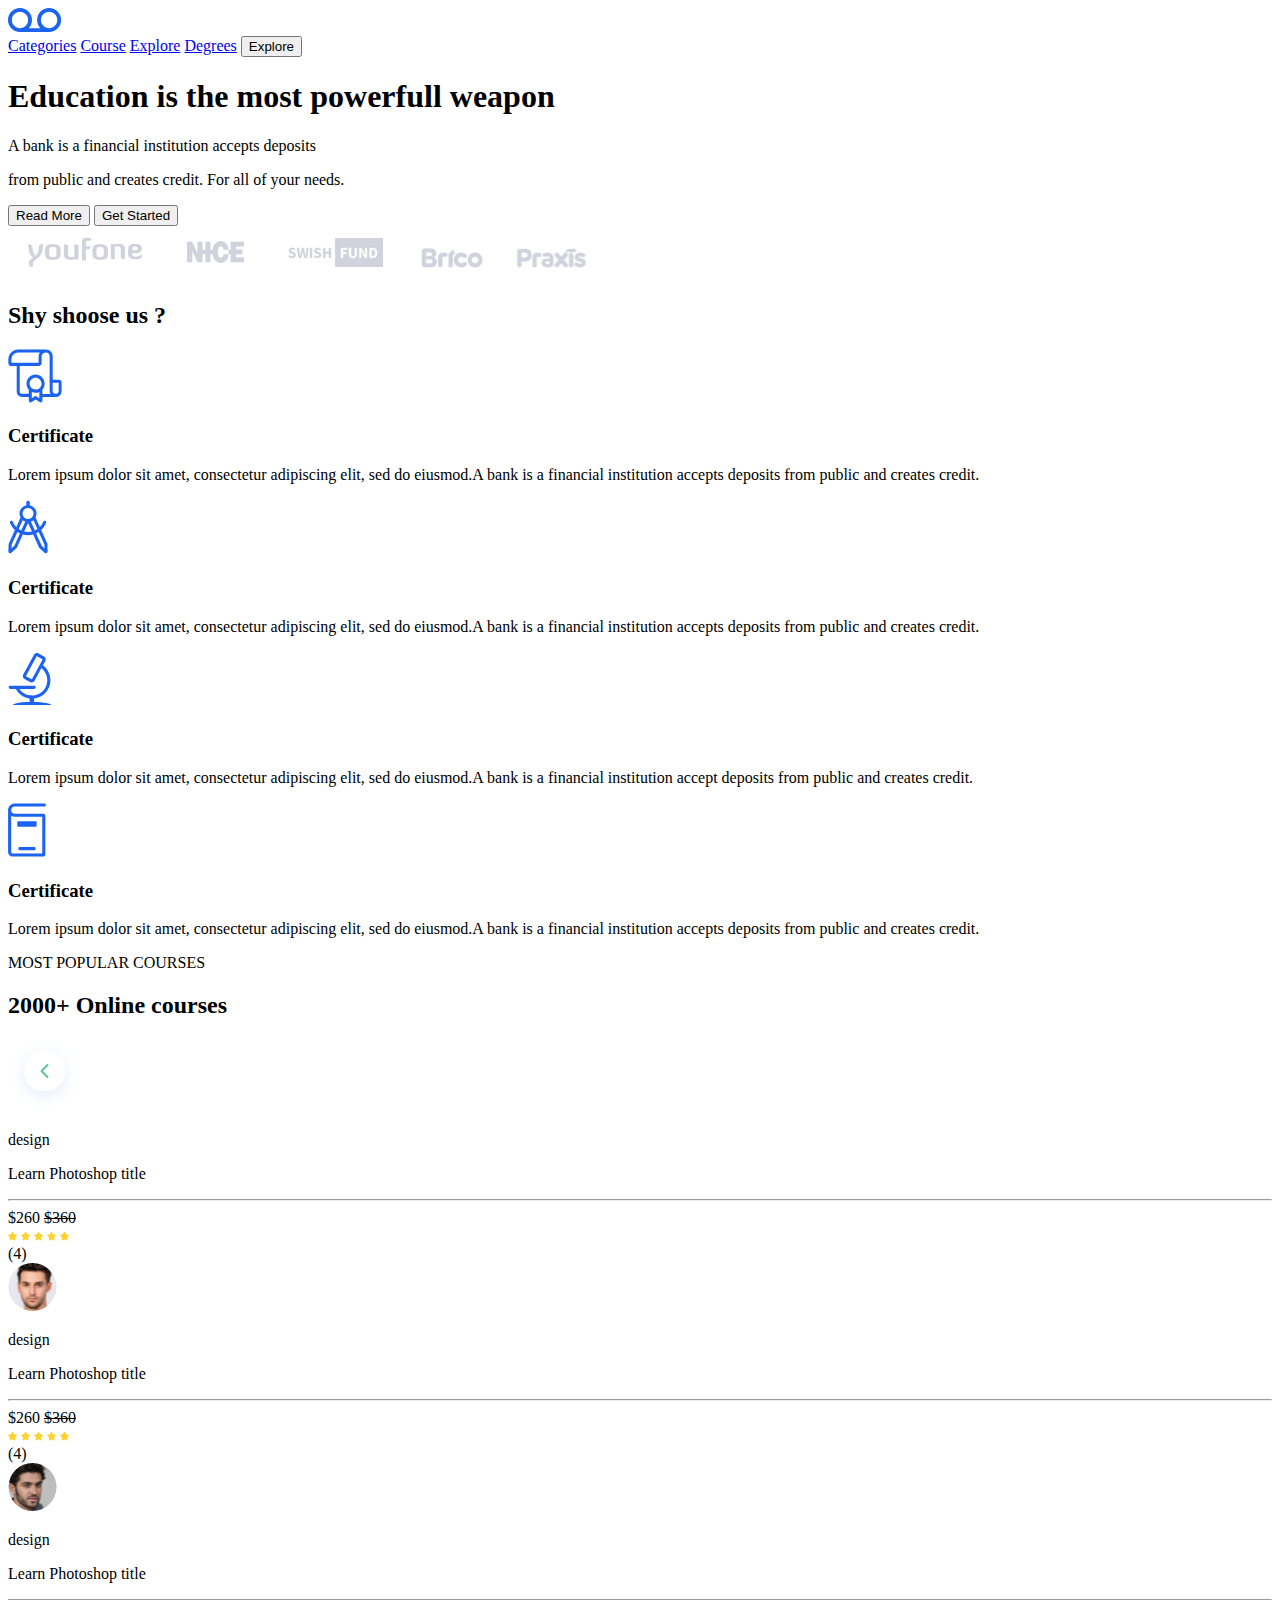
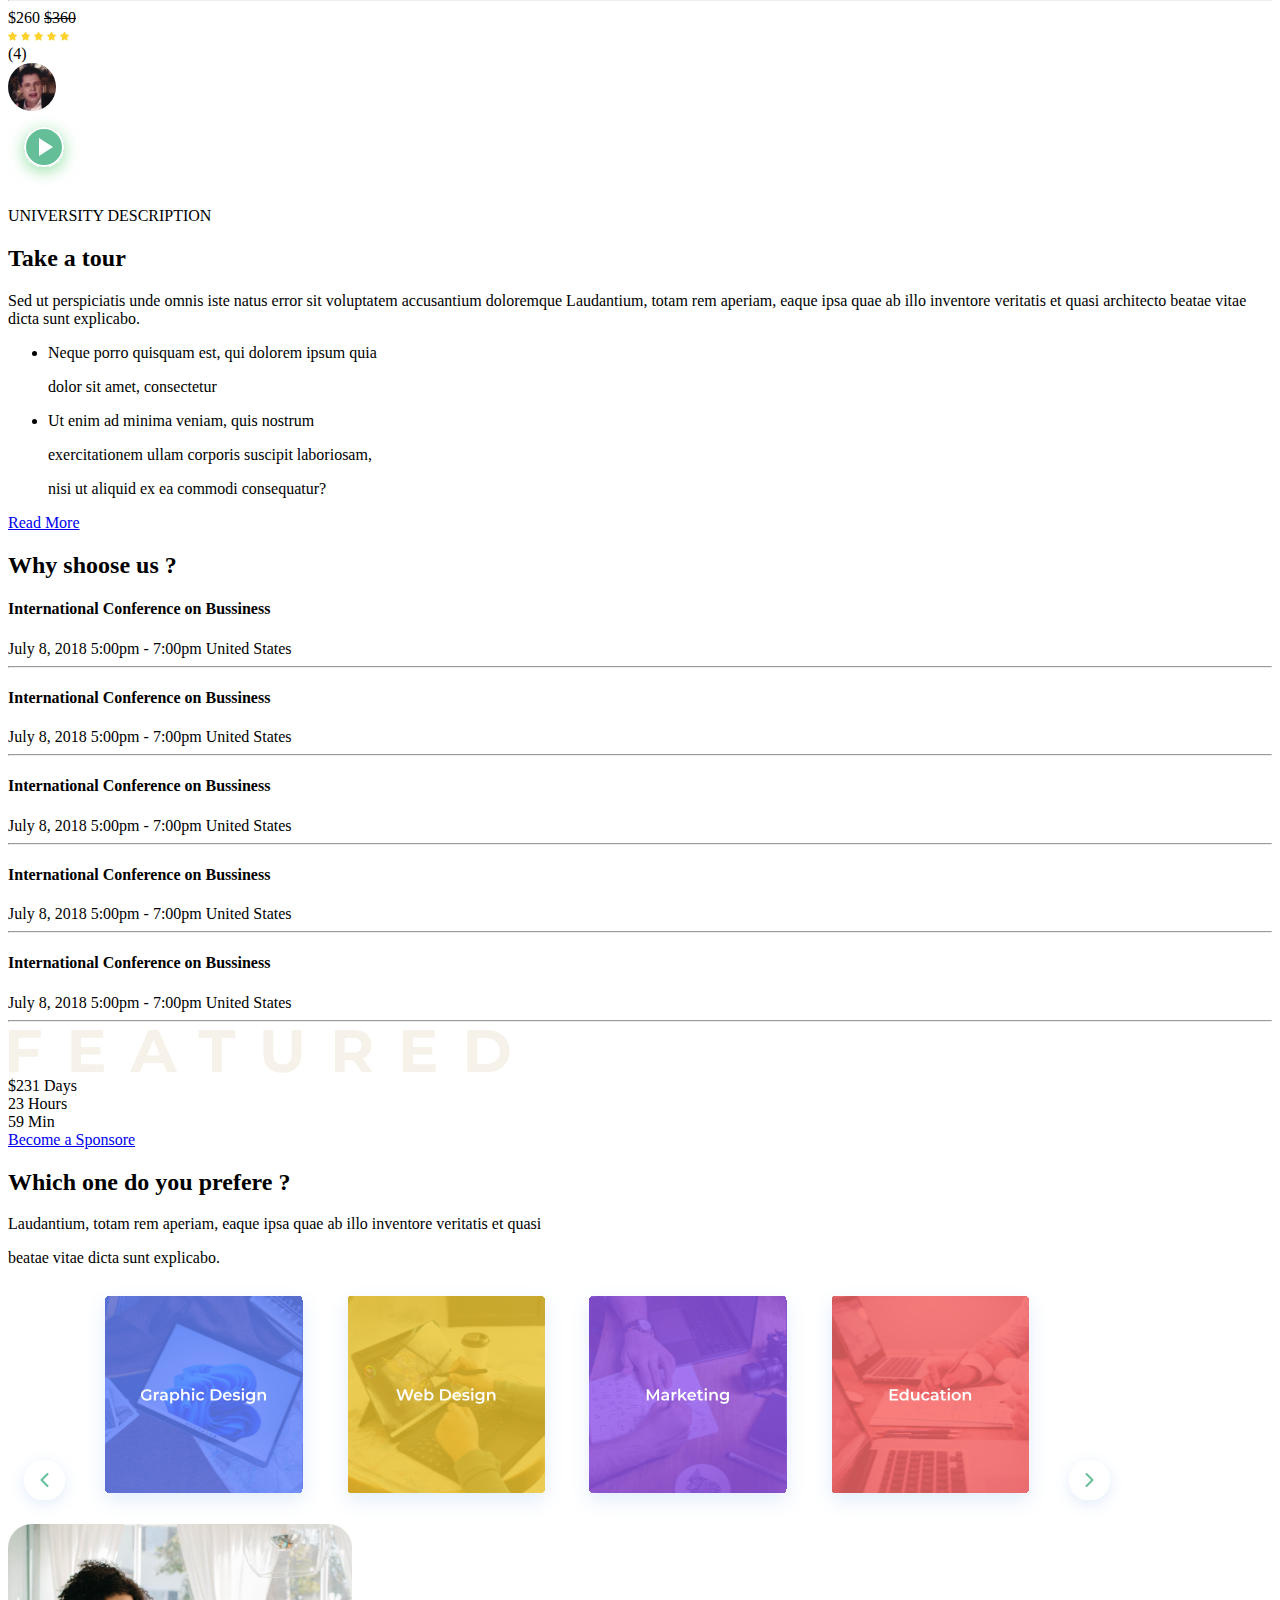
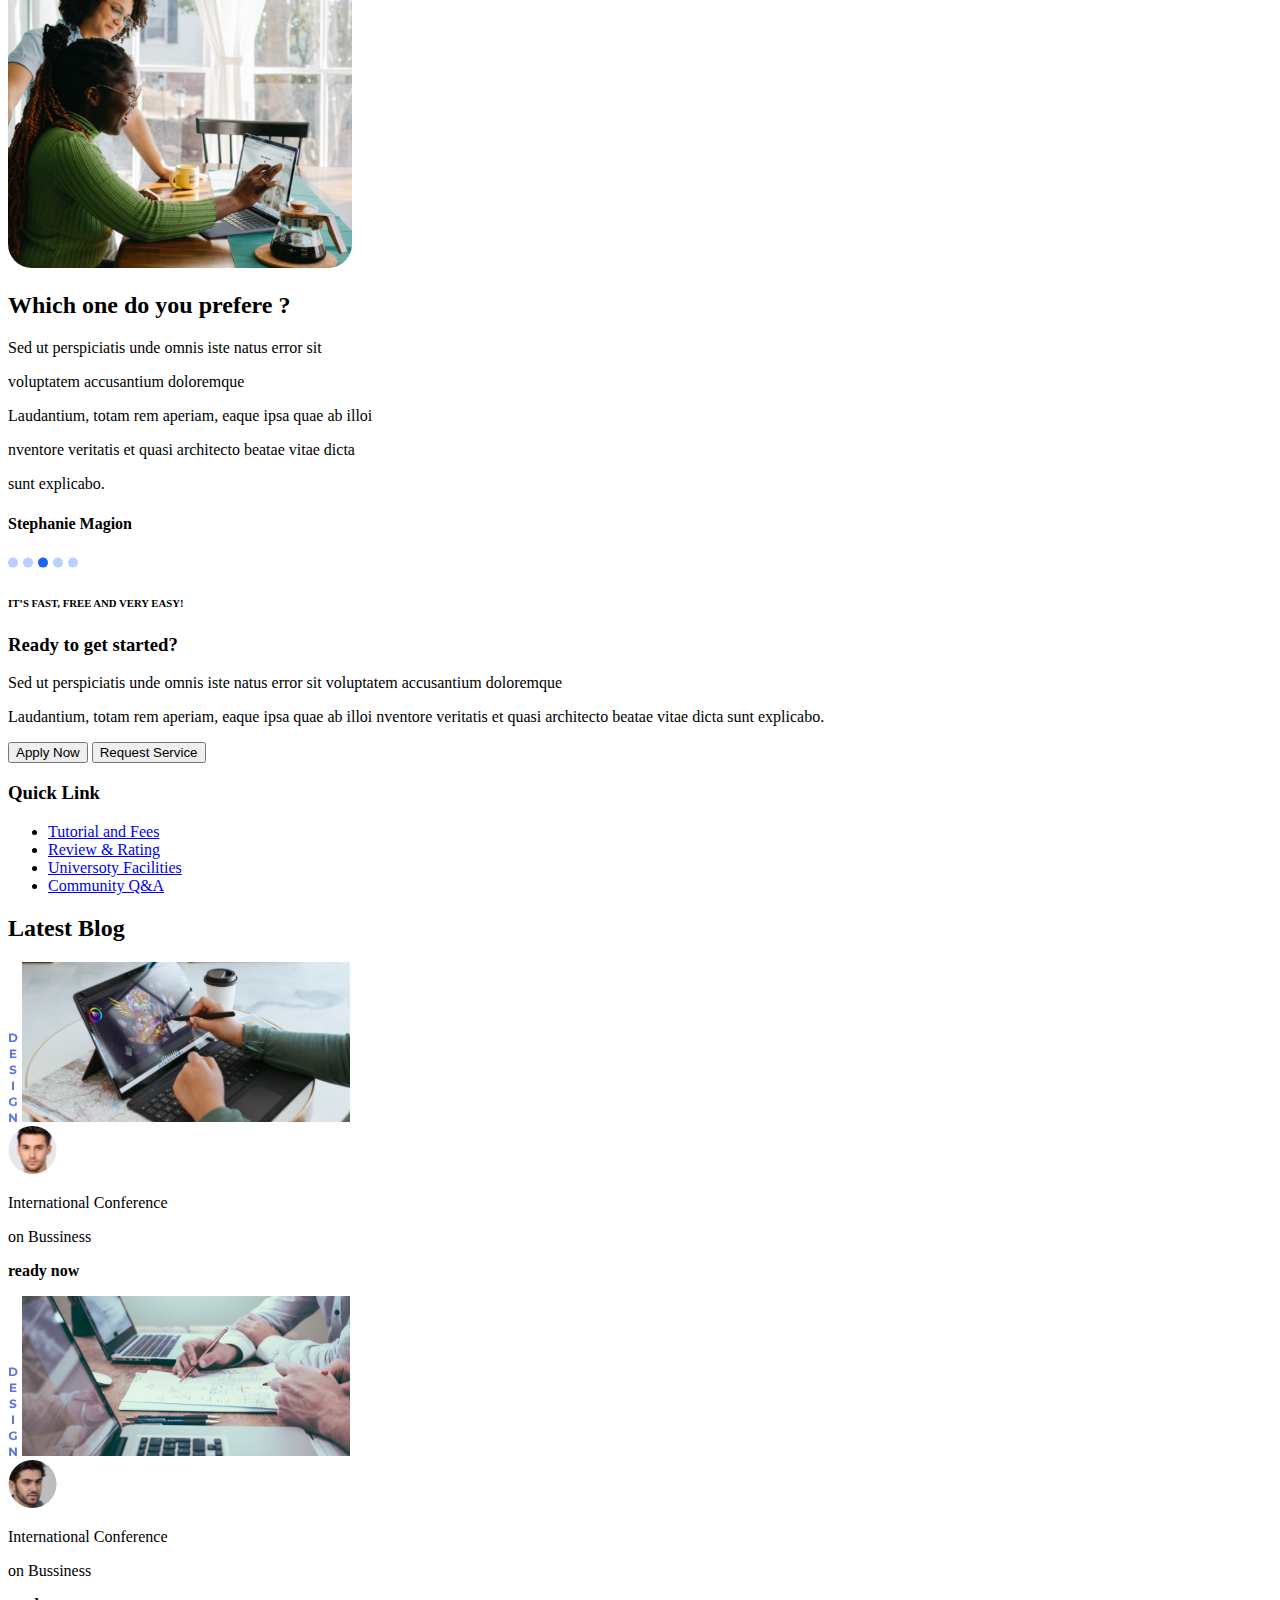
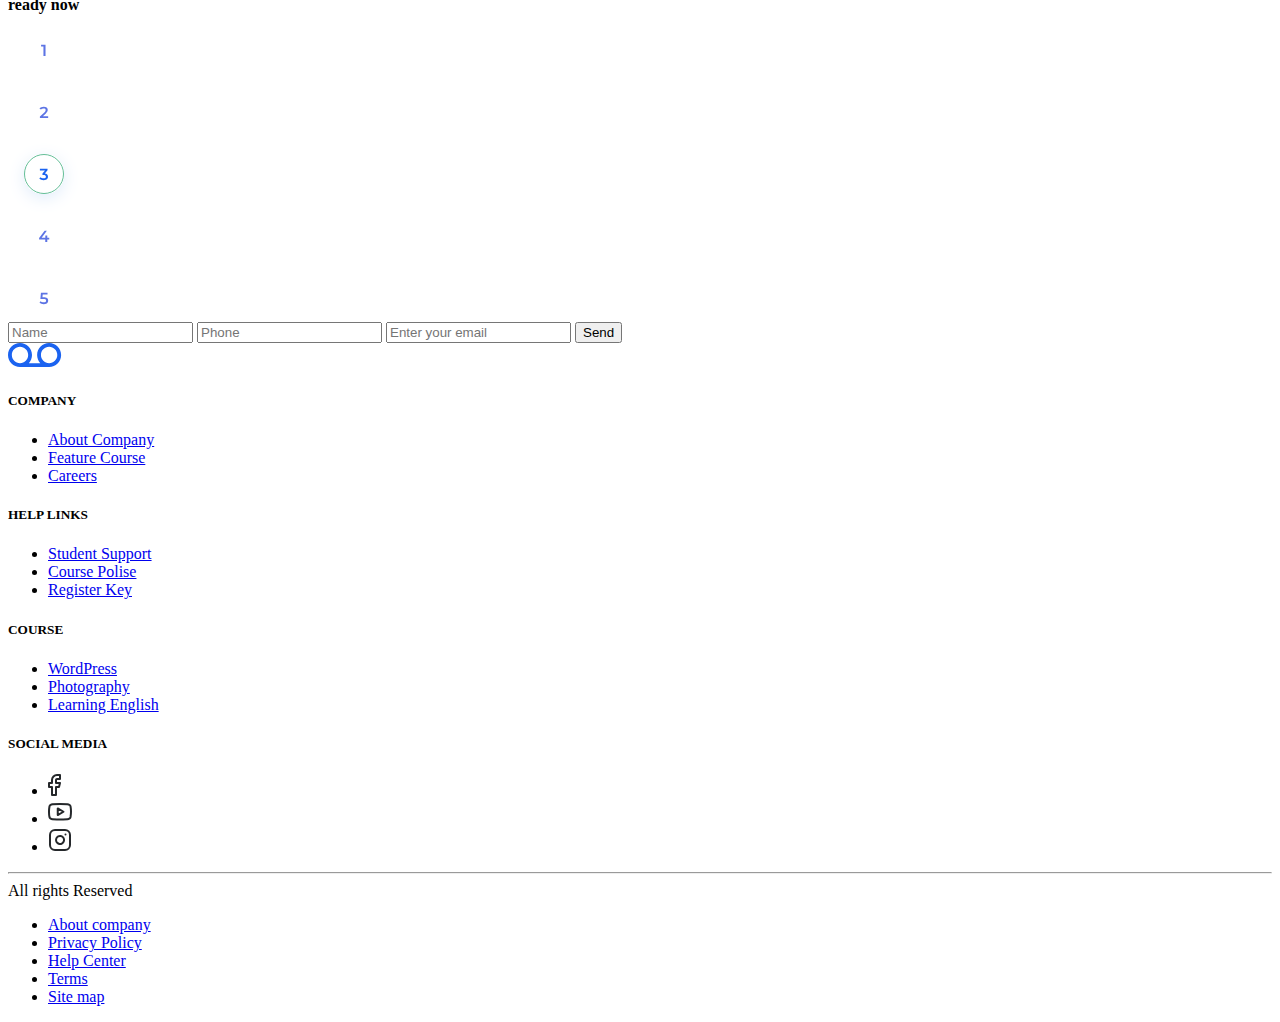
<file: ls_0/index.html>
<!DOCTYPE html>
<html lang="en">

<head>
    <meta charset="UTF-8">
    <meta http-equiv="X-UA-Compatible" content="IE=edge">
    <meta name="viewport" content="width=device-width, initial-scale=1.0">
    <title>First</title>
</head>
<body>
    <div class="container">
        <header>
            <div class="nav-main">
                <div class="nav-logo">
                    <img src="./src/images/Union.svg" alt="logo"></div>
                <nav class="nav-menu">
                    <a href="#" class="nav-item">Сategories</a>
                    <a href="#" class="nav-item">Сourse</a>
                    <a href="#" class="nav-item">Explore</a>
                    <a href="#" class="nav-item">Degrees</a>
                    <button>Explore</button>
                </nav>
            </div>
        </header>
        <main>
            <section class="title-sec">
                <h1>Education is the most powerfull weapon</h1>
                <p class="title-p">A bank is a financial institution accepts deposits </p>
                <p class="title-p"> from public and creates credit. For all of your needs.</p>
                <button>Read More</button>
                <button>Get Started</button>
            </section>
            <div class="logo-main">
                <img src="./src/images/logo-yopone.svg" width="155" alt="logo">
                <img src="./src/images/logo-nice(1).svg" width="97" alt="logo">
                <img src="./src/images/logo-swish(2).svg" width="135" alt="logo">
                <img src="./src/images/logo-brico(3).svg" width="90" alt="logo">
                <img src="./src/images/logo-pafix(4).svg" width="101" alt="logo">
            </div>
            <div class="block-line">
                <h2>Shy shoose us ?</h2>
                <div class="line"></div>
            </div>
            <section class="info-social">
                <div class="block-social">
                    <img src="./src/images/paper.svg" alt="picture">
                    <h3>Certificate</h3>
                    <p>Lorem ipsum dolor sit amet, consectetur adipiscing elit,
                        sed do eiusmod.A bank is a financial institution accepts
                        deposits from public and creates credit.</p>
                </div>
            </section>
            <section class="info-social">
                <div class="block-social">
                    <img src="./src/images/compass.svg" alt="picture">
                    <h3>Certificate</h3>
                    <p>Lorem ipsum dolor sit amet, consectetur adipiscing elit,
                        sed do eiusmod.A bank is a financial institution accepts
                        deposits from public and creates credit.</p>
                </div>
            </section>
            <section class="info-social">
                <div class="block-social">
                    <img src="./src/images/microscop.svg" alt="picture">
                    <h3>Certificate</h3>
                    <p>Lorem ipsum dolor sit amet, consectetur adipiscing elit,
                        sed do eiusmod.A bank is a financial institution accept
                        deposits from public and creates credit.</p>
                </div>
            </section>
            <section class="info-social">
                <div class="block-social">
                    <img src="./src/images/social.svg" alt="picture">
                    <h3>Certificate</h3>
                    <p>Lorem ipsum dolor sit amet, consectetur adipiscing elit,
                        sed do eiusmod.A bank is a financial institution accepts
                        deposits from public and creates credit.</p>
                </div>
            </section>
            <section>
                <p>MOST POPULAR COURSES</p>
                <h2>2000+ Online courses</h2>
            </section>

            <div class="photo">
                <img src="./src/images/Slide-left.svg" alt="arrow">
                <div class="photo-pic">
                    <div class="photo-pic-background">
                        <div class="photo-pic-title">
                            <p>design</p>
                            <p>Learn Photoshop title</p>
                            <hr>
                            <div class="photo-pic-background-last-line">
                                <div class="photo-pic-left">
                                    <span>$260</span>
                                    <s>$360</s>
                                </div>
                                <div class="photo-pic-right">
                                    <div class="photo-group-stars">
                                        <img src="./src/images/stars.svg" alt="stars">
                                        <img src="./src/images/stars.svg" alt="stars">
                                        <img src="./src/images/stars.svg" alt="stars">
                                        <img src="./src/images/stars.svg" alt="stars">
                                        <img src="./src/images/stars.svg" alt="stars">
                                    </div>
                                    <span>(4)</span>
                                </div>
                            </div>
                        </div>
                        <img src="./src/images/photo-small-1.svg" alt="photo-small">
                    </div>
                </div>
            </div>
            <div class="photo-pic">
                <div class="photo-pic-background">
                    <div class="photo-pic-title">
                        <p>design</p>
                        <p>Learn Photoshop title</p>
                        <hr>
                        <div class="photo-pic-background-last-line">
                            <div class="photo-pic-left">
                                <span>$260</span>
                                <s>$360</s>
                            </div>
                            <div class="photo-pic-right">
                                <div class="photo-group-stars">
                                    <img src="./src/images/stars.svg" alt="stars">
                                    <img src="./src/images/stars.svg" alt="stars">
                                    <img src="./src/images/stars.svg" alt="stars">
                                    <img src="./src/images/stars.svg" alt="stars">
                                    <img src="./src/images/stars.svg" alt="stars">
                                </div>
                                <span>(4)</span>
                            </div>
                        </div>
                    </div>
                    <img src="./src/images/photo-small-2.svg" alt="photo-small">
                </div>
            </div>
            <div class="photo-pic">
                <div class="photo-pic-background">
                    <div class="photo-pic-title">
                        <p>design</p>
                        <p>Learn Photoshop title</p>
                        <hr>
                        <div class="photo-pic-background-last-line">
                            <div class="photo-pic-left">
                                <span>$260</span>
                                <s>$360</s>
                            </div>
                            <div class="photo-pic-right">
                                <div class="photo-group-stars">
                                    <img src="./src/images/stars.svg" alt="stars">
                                    <img src="./src/images/stars.svg" alt="stars">
                                    <img src="./src/images/stars.svg" alt="stars">
                                    <img src="./src/images/stars.svg" alt="stars">
                                    <img src="./src/images/stars.svg" alt="stars">
                                </div>
                                <span>(4)</span>
                            </div>
                        </div>
                    </div>
                    <img src="./src/images/photo-small-3.svg" alt="photo-small">
                </div>
            </div>
            <section>
                <div class="two-women-main">
                    <div class="two-women-main-left">
                        <img src="./src/images/two-women-arr.svg" alt="picture-two-women-arrow">
                    </div>
                </div>
                <div class="two-momen-main-right">
                    <section>
                        <p>UNIVERSITY DESCRIPTION</p>
                        <div class="block-line">
                            <h2>Take a tour</h2>
                            <div class="line"></div>
                        </div>
                        <p>Sed ut perspiciatis unde omnis iste natus error sit
                            voluptatem accusantium doloremque
                            Laudantium, totam rem aperiam, eaque ipsa quae ab illo
                            inventore veritatis et quasi architecto beatae vitae dicta
                            sunt explicabo. </p>
                        <ul>
                            <li>
                                <p>Neque porro quisquam est, qui dolorem ipsum quia</p>
                                <p> dolor sit amet, consectetur</p>
                            </li>
                            <li>
                                <p>Ut enim ad minima veniam, quis nostrum</p>
                                <p> exercitationem ullam corporis suscipit laboriosam,</p>
                                <p> nisi ut aliquid ex ea commodi consequatur?</p>
                            </li>
                        </ul>
                        <a href="#" class="title-btn">Read More</a>
                    </section>
                </div>
            </section>
            <section class="why-us">
                <div class="why-us-left">
                    <div class="block-line">
                        <h2>Why shoose us ?</h2>
                        <div class="line"></div>
                    </div>
                    <div class="block-date">
                        <h4>International Conference on Bussiness</h4>
                        <span>July 8, 2018</span>
                        <span>5:00pm - 7:00pm</span>
                        <span>United States</span>
                        <hr>
                    </div>
                    <div class="block-date">
                        <h4>International Conference on Bussiness</h4>
                        <span>July 8, 2018</span>
                        <span>5:00pm - 7:00pm</span>
                        <span>United States</span>
                        <hr>
                    </div>
                    <div class="block-date">
                        <h4>International Conference on Bussiness</h4>
                        <span>July 8, 2018</span>
                        <span>5:00pm - 7:00pm</span>
                        <span>United States</span>
                        <hr>
                    </div>
                    <div class="block-date">
                        <h4>International Conference on Bussiness</h4>
                        <span>July 8, 2018</span>
                        <span>5:00pm - 7:00pm</span>
                        <span>United States</span>
                        <hr>
                    </div>
                    <div class="block-date">
                        <h4>International Conference on Bussiness</h4>
                        <span>July 8, 2018</span>
                        <span>5:00pm - 7:00pm</span>
                        <span>United States</span>
                        <hr>
                    </div>
                </div>
                <div class="why-us-right">
                    <img src="./src/images/FEATURED.svg" alt="featured">
                    <div class="why-us-info">
                        <div class="why-info">
                            <span>$231</span>
                            <span>Days</span>
                        </div>
                        <div class="why-info">
                            <span>23</span>
                            <span>Hours</span>
                        </div>
                        <div class="why-info">
                            <span>59</span>
                            <span>Min</span>
                        </div>
                    </div>
                    <!-- <img src="./src/images/why-us-photo.svg" alt="photo"> -->
                </div>
                <a href="#" class="title-btn">Become a Sponsore</a>
            </section>
            <section>
                <div class="block-line">
                    <h2>Which one do you prefere ?</h2>
                    <div class="line"></div>
                </div>
                <p>Laudantium, totam rem aperiam, eaque ipsa quae ab illo inventore veritatis et quasi </p>
                <p> beatae vitae dicta sunt explicabo. </p>
            </section>
            <div class="square-line">
                <img src="./src/images/Slide-left.svg" alt="arrow">
                <img src="./src/images/square-graphic.svg" alt="graphic">
                <img src="./src/images/square-design.svg" alt="graphic">
                <img src="./src/images/square-marketing.svg" alt="graphic">
                <img src="./src/images/square-education.svg" alt="graphic">
                <img src="./src/images/Slid-right.svg" alt="arrow">
            </div>
            <section class="customers">
                <div class="customers-left">
                    <img src="./src/images/our-customer-photo.svg" alt="photo">
                </div>
                <div class="customers-right">
                    <div class="block-line">
                        <h2>Which one do you prefere ?</h2>
                        <div class="line"></div>
                        <p>Sed ut perspiciatis unde omnis iste natus error sit </p>
                        <p> voluptatem accusantium doloremque</p>
                        <p> Laudantium, totam rem aperiam, eaque ipsa quae ab illoi </p>
                        <p> nventore veritatis et quasi architecto beatae vitae dicta</p>
                        <p> sunt explicabo. </p>
                        <h4>Stephanie Magion</h4>
                    </div>
                    <img src="./src/images/dots.svg" alt="dots">
                </div>
            </section>
            <section class="block-started">
                <div class="block-started-left">
                    <h6>IT’S FAST, FREE AND VERY EASY!</h6>
                    <h3>Ready to get started?</h3>
                    <p>Sed ut perspiciatis unde omnis iste natus error sit
                        voluptatem accusantium doloremque</p>
                    <p> Laudantium, totam rem aperiam, eaque ipsa quae ab illoi
                        nventore veritatis et quasi architecto beatae vitae dicta
                        sunt explicabo. </p>
                    <button>Apply Now</button>
                    <button>Request Service</button>
                </div>
                <div class="block-started-right">
                    <h3>Quick Link</h3>
                    <ul>
                        <li> <a href="#" class="title-btn">Tutorial and Fees</a></li>
                        <!-- <hr> -->
                        <li> <a href="#" class="title-btn">Review & Rating</a></li>
                        <!-- <hr> -->
                        <li> <a href="#" class="title-btn">Universoty Facilities</a></li>
                        <!-- <hr> -->
                        <li> <a href="#" class="title-btn">Community Q&A</a></li>
                        <!-- <hr> -->
                    </ul>
                </div>
            </section>
            <section class="latest-block">
                <div class="block-line">
                    <h2>Latest Blog</h2>
                    <div class="line"></div>
                </div>
                <div class="card">
                    <div class="card-line-up">
                        <img src="./src/images/DESIGN.svg" alt="logo">
                        <img src="./src/images/latest-block-card1.svg" alt="photo">
                    </div>
                    <div class="card-line-middle">
                        <img src="./src/images/photo-small-1.svg" alt="photo">
                        <p>International Conference</p>
                        <p>on Bussiness</p>
                        <p><b>ready now</b></p>
                    </div>
                </div>
                <div class="card">
                    <div class="card-line-up">
                        <img src="./src/images/DESIGN.svg" alt="logo">
                        <img src="./src/images/latest-block-card2.svg" alt="photo">
                    </div>
                    <div class="card-line-middle">
                        <img src="./src/images/photo-small-2.svg" alt="photo">
                        <p>International Conference</p>
                        <p>on Bussiness</p>
                        <p><b>ready now</b></p>
                    </div>
                </div>
                <img src="./src/images/latest-block-numbers.svg" alt="numbers">
            </section>
        </main>
        <footer>
            <div class="footer-main-back">
                <section>
                    <form action="" method="post">
                        <input type="text" name="name" placeholder="Name">
                        <input type="tel" name="name" placeholder="Phone">
                        <input type="email" name="name" placeholder="Enter your email">
                        <button>Send</button>
                    </form>
                </section>
                <section>
                    <div class="footer-info">
                        <div class="footer-info-title-1">
                            <img src="./src/images/Union.svg" alt="logo">
                        </div>
                        <div class="footer-info-title-1">
                            <h5>COMPANY</h5>
                            <ul>
                                <li><a href="#">About Company</a></li>
                                <li><a href="#">Feature Course</a></li>
                                <li><a href="#">Careers</a></li>
                            </ul>
                        </div>
                        <div class="footer-info-title-1">
                            <h5>HELP LINKS</h5>
                            <ul>
                                <li><a href="#">Student Support</a></li>
                                <li><a href="#">Course Polise</a></li>
                                <li><a href="#">Register Key</a></li>
                            </ul>
                        </div>
                        <div class="footer-info-title-1">
                            <h5>COURSE</h5>
                            <ul>
                                <li><a href="#">WordPress</a></li>
                                <li><a href="#">Photography</a></li>
                                <li><a href="#">Learning English</a></li>
                            </ul>
                        </div>
                        <div class="footer-info-title-1">
                            <h5>SOCIAL MEDIA</h5>
                            <ul>
                                <li><a href="#"><img class="footer-logo" src="./src/images/facebook-log.svg"
                                            alt="logo"></a></li>
                                <li><a href="#"><img class="footer-logo" src="./src/images/youtube-logo.svg"
                                            alt="logo"></a></li>
                                <li><a href="#"><img class="footer-logo" src="./src/images/instagram-logo.svg"
                                            alt="logo"></a></li>
                            </ul>
                        </div>
                    </div>
                </section>
            </div>
            <hr>
            <section>
                <div class="last-rights">
                    <div class="last-rights-l">All rights Reserved</div>
                    <div class="last-rights-r">
                        <ul>
                            <li><a class="last-rights-r-item" href="#">About company</a></li>
                            <li><a class="last-rights-r-item" href="#">Privacy Policy</a></li>
                            <li><a class="last-rights-r-item" href="#">Help Center</a></li>
                            <li><a class="last-rights-r-item" href="#">Terms</a></li>
                            <li><a class="last-rights-r-item" href="#">Site map</a></li>
                        </ul>
                    </div>
                </div>
            </section>
        </footer>
    </div>
</body>

</html>
</file>
